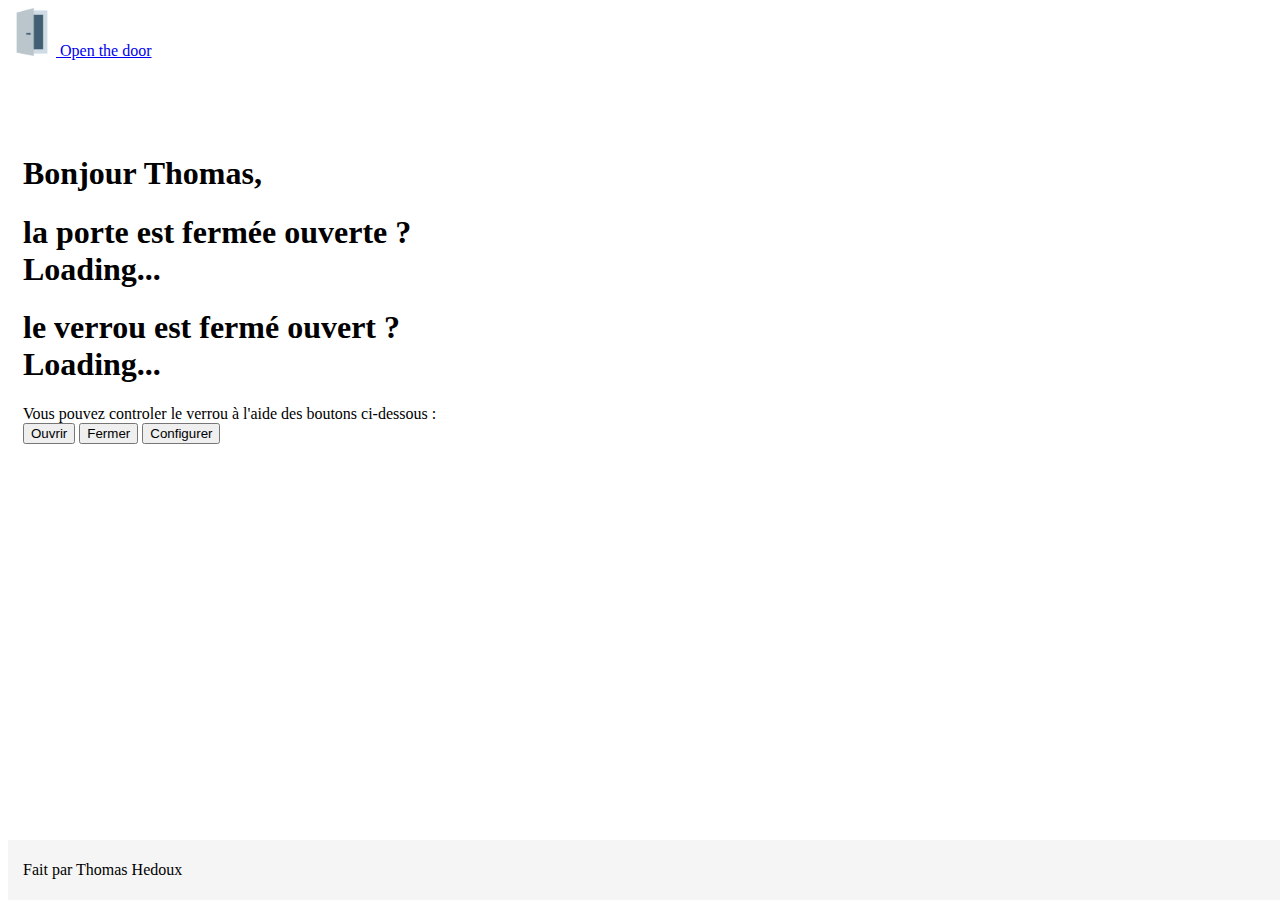
<file: web/index.html>
<!DOCTYPE html>
<html lang="fr">
<head>
	<meta charset="utf-8">
	<meta name="viewport" content="width=device-width, initial-scale=1, shrink-to-fit=no">
	<meta name="description" content="Open the door project from @ThomFree on Github">
	<meta name="author" content="Thomas Hedoux">
	<link rel="shortcut icon" href="[data-uri]" />

	<title>Open the door</title>

	<link href="https://cdn.jsdelivr.net/npm/bootstrap@5.0.2/dist/css/bootstrap.min.css" rel="stylesheet" integrity="sha384-EVSTQN3/azprG1Anm3QDgpJLIm9Nao0Yz1ztcQTwFspd3yD65VohhpuuCOmLASjC" crossorigin="anonymous">
	<link href="./css/style.css" rel="stylesheet">

</head>
<body>
	<header>
		<nav class="navbar navbar-expand-md navbar-dark fixed-top bg-dark">
			<a class="navbar-brand ms-2" href="/" >
				<img height="48" width="48" src="[data-uri]" />
				<span class="ms-2">Open the door</span>
			</a>
		</nav>
	</header>

	<!-- Begin page content -->
	<main role="main" class="container text-center">

		<h1 class="display-5 mt-4"><span class="fw-lighter">Bonjour</span> <span id="username">Thomas</span>,</h1>

		<h1 class="fs-2 fw-light mt-3">la porte est
			<span id="doorStatus" class="ms-1">
				<span class="badge bg-danger">fermée</span>
				<span class="badge bg-success">ouverte</span>
				<span class="badge bg-warning">?</span>
				<div class="spinner-border" role="status">
					<span class="visually-hidden">Loading...</span>
				</div>
			</span>
		</h1>

		<h1 class="fs-2 fw-light mt-3">le verrou est
			<span id="doorStatus" class="ms-1">
				<span class="badge bg-danger">fermé</span>
				<span class="badge bg-success">ouvert</span>
				<span class="badge bg-warning">?</span>
				<div class="spinner-border" role="status">
					<span class="visually-hidden">Loading...</span>
				</div>
			</span>
		</h1>

		<p class="fs-5 fw-lighter mt-4">
			Vous pouvez controler le verrou à l'aide des boutons ci-dessous :<br />
			<button type="button" class="btn btn-warning btn-lg m-1" onclick="openTheDoor()">Ouvrir</button>
			<button type="button" class="btn btn-info btn-lg m-1">Fermer</button>
			<button type="button" class="btn btn-dark btn-lg m-1">Configurer</button>
		</p>

	</main>

	<footer class="footer">
		<div class="container">
			<span class="text-muted">Fait par Thomas Hedoux</span>
		</div>
	</footer>

	<!-- JS scripts -->
	<script src="https://cdn.jsdelivr.net/npm/bootstrap@5.0.2/dist/js/bootstrap.bundle.min.js" integrity="sha384-MrcW6ZMFYlzcLA8Nl+NtUVF0sA7MsXsP1UyJoMp4YLEuNSfAP+JcXn/tWtIaxVXM" crossorigin="anonymous"></script>

	<script type="text/javascript">
		$(document).ready(function () {
			// DEBUG
			console.log('READY');
			// TODO loop to get door status
		});

		var IS_DOOR_CLOSED = true;
		var LOCK_IS_SECURED = true;

		function openTheDoor() {
			console.log('Opening the door...');
			setAlert('warning', 'Porte en cours d\'ouverture...');
			// TODO call to open the door (should return only when door is opened) /api/open
			setAlert('success', 'Porte ouverte.');
			IS_DOOR_CLOSED = false;
			setDoorStatus();
			console.log('Door opened.');
		}

		function closeTheDoor() {
			console.log('Closing the door...');
			setAlert('warning', 'Porte en cours de fermeture...');
			// TODO call to close the door (should return only when door is opened) /api/close
			setAlert('success', 'Porte fermée.');
			IS_DOOR_CLOSED = true;
			setDoorStatus();
			console.log('Door closed.');
		}

		function setAlert(type, message) {
			document.getElementById('alert-message').innerText = message;
			document.getElementById('alert-style').setAttribute('class', 'alert alert-dismissible fade show alert-' + type)
		}

		function setDoorStatus(isDoorClosed) {
			if (typeof(isDoorClosed) !== 'boolean') return;
			IS_DOOR_CLOSED = isDoorClosed
			if (IS_DOOR_CLOSED) {
				document.getElementById('text_door_status').innerHTML = '&nbsp;fermée';
				document.getElementById('text_door_status').setAttribute('class', 'c-green');
			}
			else {
				document.getElementById('text_door_status').innerHTML = '&nbsp;ouverte';
				document.getElementById('text_door_status').setAttribute('class', 'c-gold');
			}
		}
	</script>

</body></html>
</file>
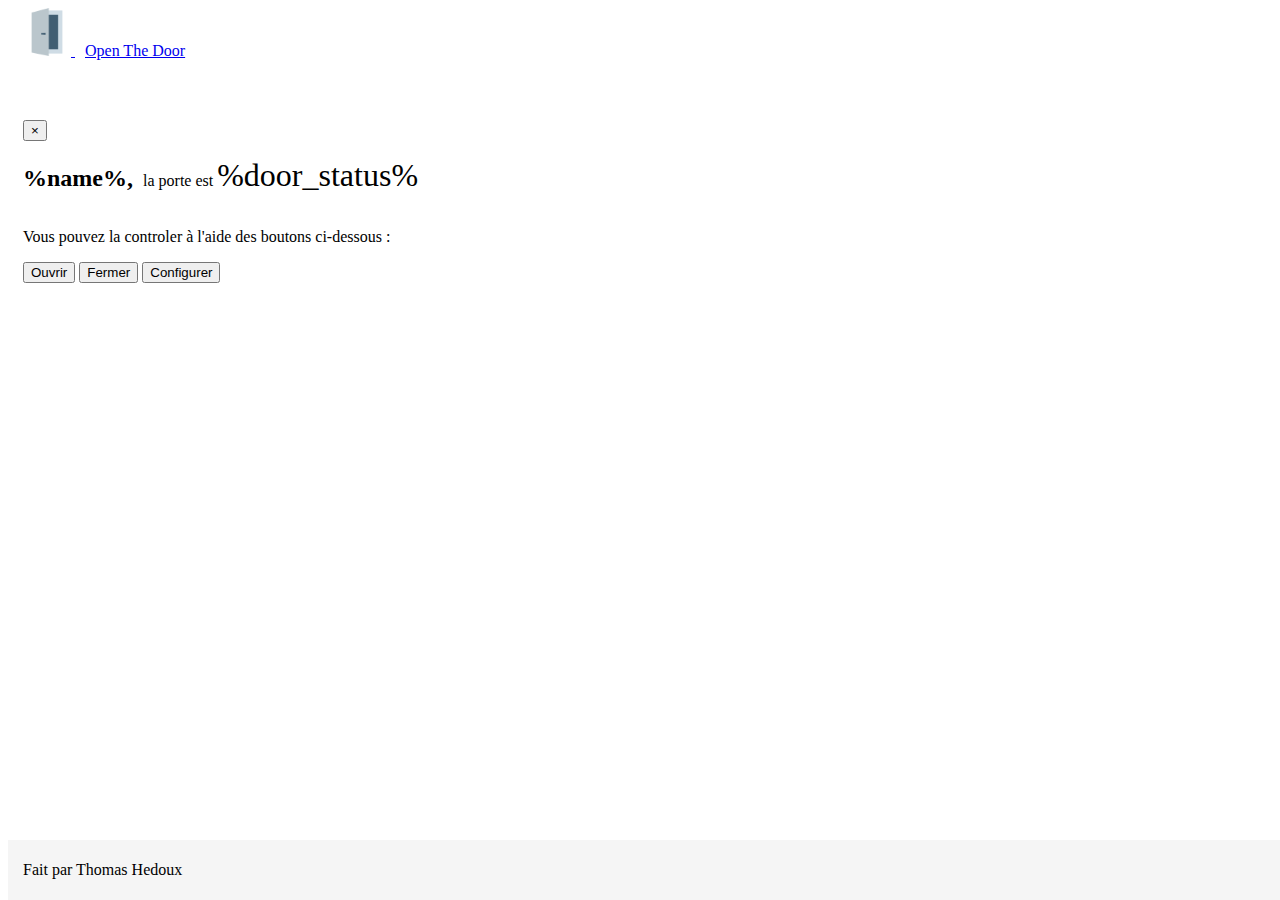
<file: web/front/index.html>
<!DOCTYPE html>
<html lang="fr">
<head>
	<meta charset="utf-8">
	<meta name="viewport" content="width=device-width, initial-scale=1, shrink-to-fit=no">
	<meta name="description" content="Open the door project from @ThomFree on Github">
	<meta name="author" content="Thomas Hedoux">
	<link rel="shortcut icon" href="[data-uri]" />

	<title>Open The Door - Accueil</title>

	<link href="https://cdn.jsdelivr.net/npm/bootstrap@5.0.0-beta1/dist/css/bootstrap.min.css" rel="stylesheet" integrity="sha384-giJF6kkoqNQ00vy+HMDP7azOuL0xtbfIcaT9wjKHr8RbDVddVHyTfAAsrekwKmP1" crossorigin="anonymous">
	<link href="./css/style.css" rel="stylesheet">

</head>
<body>
	
	<header>
		<nav class="navbar navbar-expand-md navbar-dark fixed-top bg-dark" style="padding-left: 15px;">
			<a class="navbar-brand" href="/" >
				<img height="48" width="48" src="[data-uri]" />
				<span style="margin-left: 10px;">Open The Door</span>
			</a>
	  </nav>
	</header>

	<!-- Begin page content -->
	<main role="main" class="container text-center mt-1">
		<div id="alert-style" class="alert alert-success alert-dismissible fade" role="alert">
			<span id="alert-message"></span>
			<button type="button" class="close" data-dismiss="alert" aria-label="Close">
				<span aria-hidden="true">&times;</span>
			</button>
		</div>
		<h2 class="mt-1 display-4" style="display: inline-block;">%name%,&nbsp;</h2>
		<p class="lead" style="display: inline-block;font-size: 1rem;"> la porte est <span id="text_door_status" class="%door_status_color%" style="font-size: 2rem;">%door_status%</span></p>
		<p class="lead mt-2">Vous pouvez la controler à l'aide des boutons ci-dessous :</p>
		<button type="button" class="btn btn-warning btn-lg m-1" onclick="openTheDoor()">Ouvrir</button>
		<button type="button" class="btn btn-info btn-lg m-1">Fermer</button>
		<button type="button" class="btn btn-dark btn-lg m-1">Configurer</button>

	</main>

	<footer class="footer">
		<div class="container">
			<span class="text-muted">Fait par Thomas Hedoux</span>
		</div>
	</footer>

	<!-- JS scripts -->
	<script src="https://ajax.googleapis.com/ajax/libs/jquery/3.5.1/jquery.min.js"></script>
	<script src="https://cdn.jsdelivr.net/npm/@popperjs/core@2.5.4/dist/umd/popper.min.js" integrity="sha384-q2kxQ16AaE6UbzuKqyBE9/u/KzioAlnx2maXQHiDX9d4/zp8Ok3f+M7DPm+Ib6IU" crossorigin="anonymous"></script>
	<script src="https://cdn.jsdelivr.net/npm/bootstrap@5.0.0-beta1/dist/js/bootstrap.min.js" integrity="sha384-pQQkAEnwaBkjpqZ8RU1fF1AKtTcHJwFl3pblpTlHXybJjHpMYo79HY3hIi4NKxyj" crossorigin="anonymous"></script>

	<script type="text/javascript">
		$(document).ready(function () {
			// DEBUG
			console.log('READY');
			// TODO loop to get door status
		});

		var IS_DOOR_CLOSED = true;
		var LOCK_IS_SECURED = true;

		function openTheDoor() {
			console.log('Opening the door...');
			setAlert('warning', 'Porte en cours d\'ouverture...');
			// TODO call to open the door (should return only when door is opened) /api/open
			setAlert('success', 'Porte ouverte.');
			IS_DOOR_CLOSED = false;
			setDoorStatus();
			console.log('Door opened.');
		}

		function closeTheDoor() {
			console.log('Closing the door...');
			setAlert('warning', 'Porte en cours de fermeture...');
			// TODO call to close the door (should return only when door is opened) /api/close
			setAlert('success', 'Porte fermée.');
			IS_DOOR_CLOSED = true;
			setDoorStatus();
			console.log('Door closed.');
		}

		function setAlert(type, message) {
			document.getElementById('alert-message').innerText = message;
			document.getElementById('alert-style').setAttribute('class', 'alert alert-dismissible fade show alert-' + type)
		}

		function setDoorStatus(isDoorClosed) {
			if (typeof(isDoorClosed) !== 'boolean') return;
			IS_DOOR_CLOSED = isDoorClosed
			if (IS_DOOR_CLOSED) {
				document.getElementById('text_door_status').innerHTML = '&nbsp;fermée';
				document.getElementById('text_door_status').setAttribute('class', 'c-green');
			}
			else {
				document.getElementById('text_door_status').innerHTML = '&nbsp;ouverte';
				document.getElementById('text_door_status').setAttribute('class', 'c-gold');
			}
		}
	</script>

</body></html>
</file>
<file: web/css/style.css>
/*
**	Custom style for Open The Door HTML page
*/

html {
	position: relative;
	min-height: 100%;
}
body {
	margin-bottom: 60px;
}
.footer {
	position: absolute;
	bottom: 0;
	width: 100%;
	height: 60px;
	line-height: 60px;
	background-color: #f5f5f5;
}

body > .container {
	padding: 74px 15px 0;
}

.footer > .container {
	padding-right: 15px;
	padding-left: 15px;
}

code {
	font-size: 80%;
}

.c-gold {
	color: gold;
}
.c-green {
	color: green;
}
</file>
<file: web/front/css/style.css>
/*
**	Custom style for Open The Door HTML page
*/

html {
	position: relative;
	min-height: 100%;
}
body {
	margin-bottom: 60px;
}
.footer {
	position: absolute;
	bottom: 0;
	width: 100%;
	height: 60px;
	line-height: 60px;
	background-color: #f5f5f5;
}

body > .container {
	padding: 60px 15px 0;
}

.footer > .container {
	padding-right: 15px;
	padding-left: 15px;
}

code {
	font-size: 80%;
}

.c-gold {
	color: gold;
}
.c-green {
	color: green;
}
</file>
